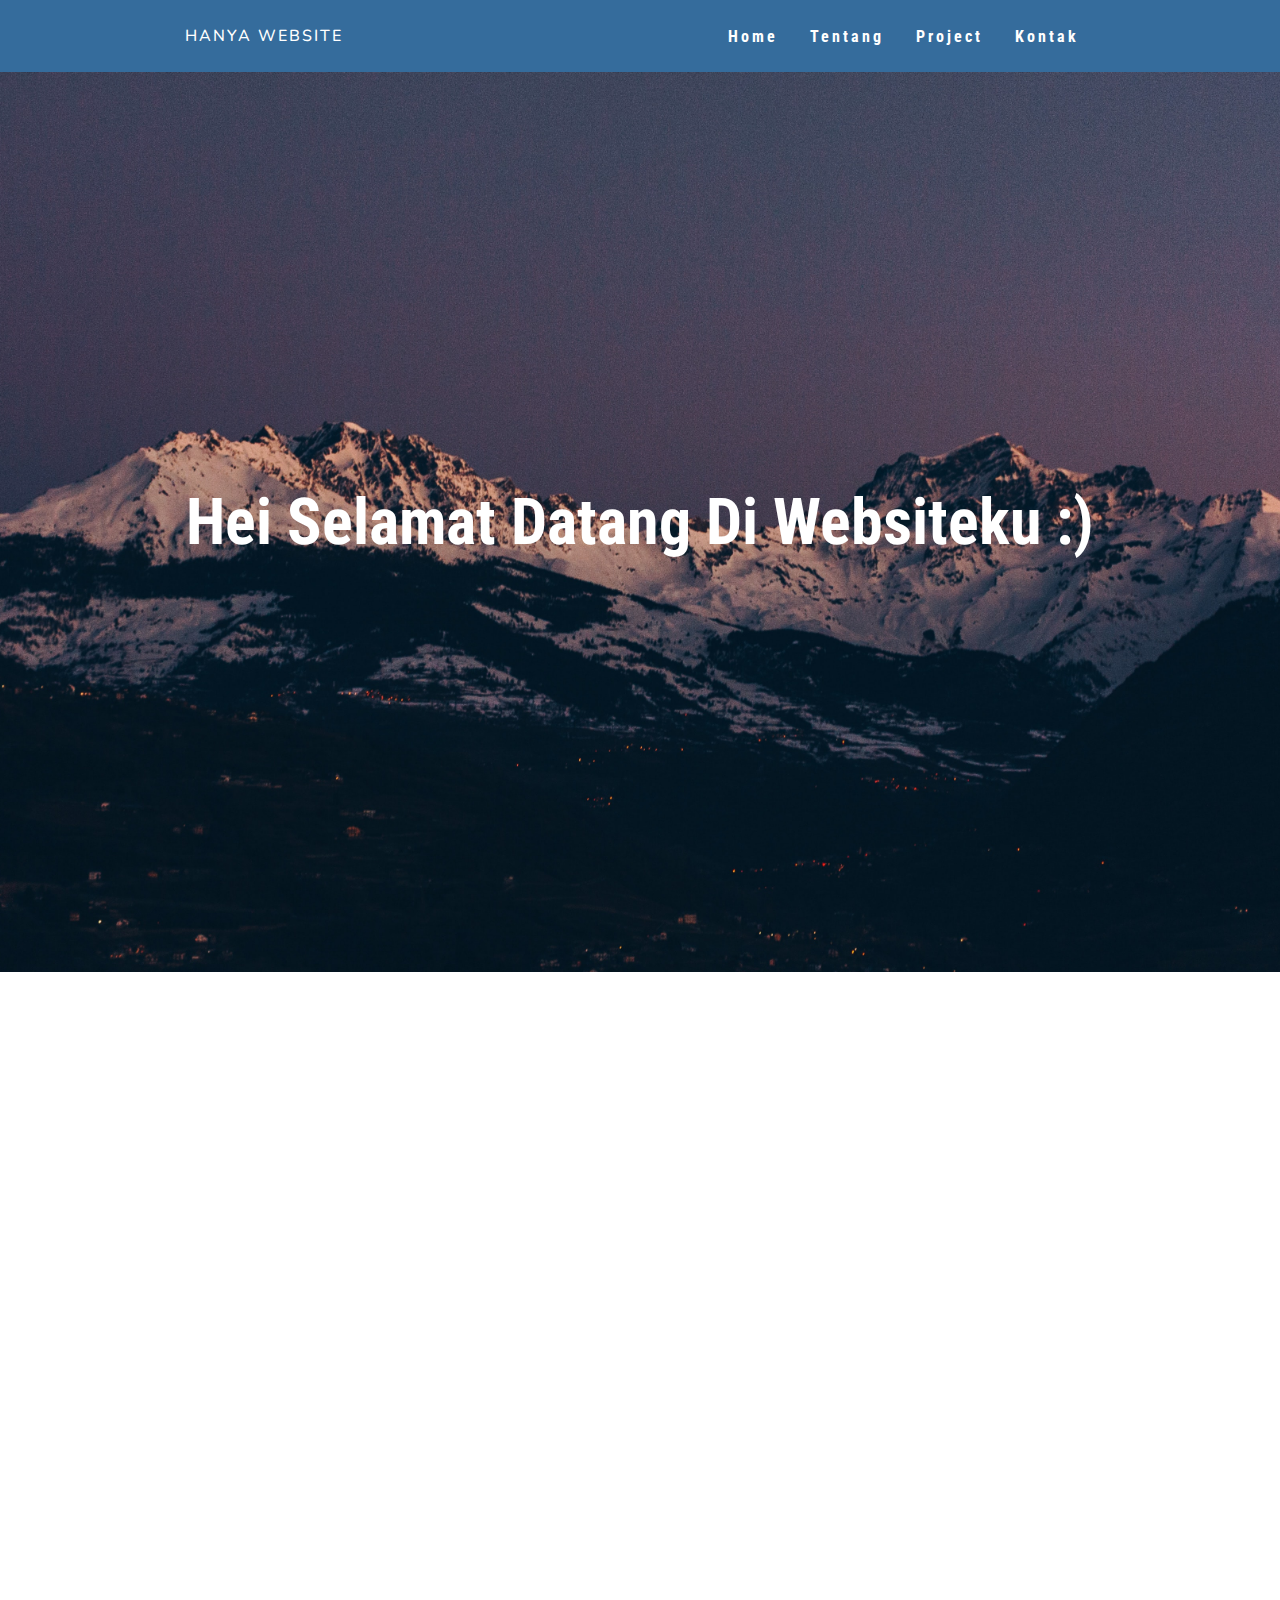
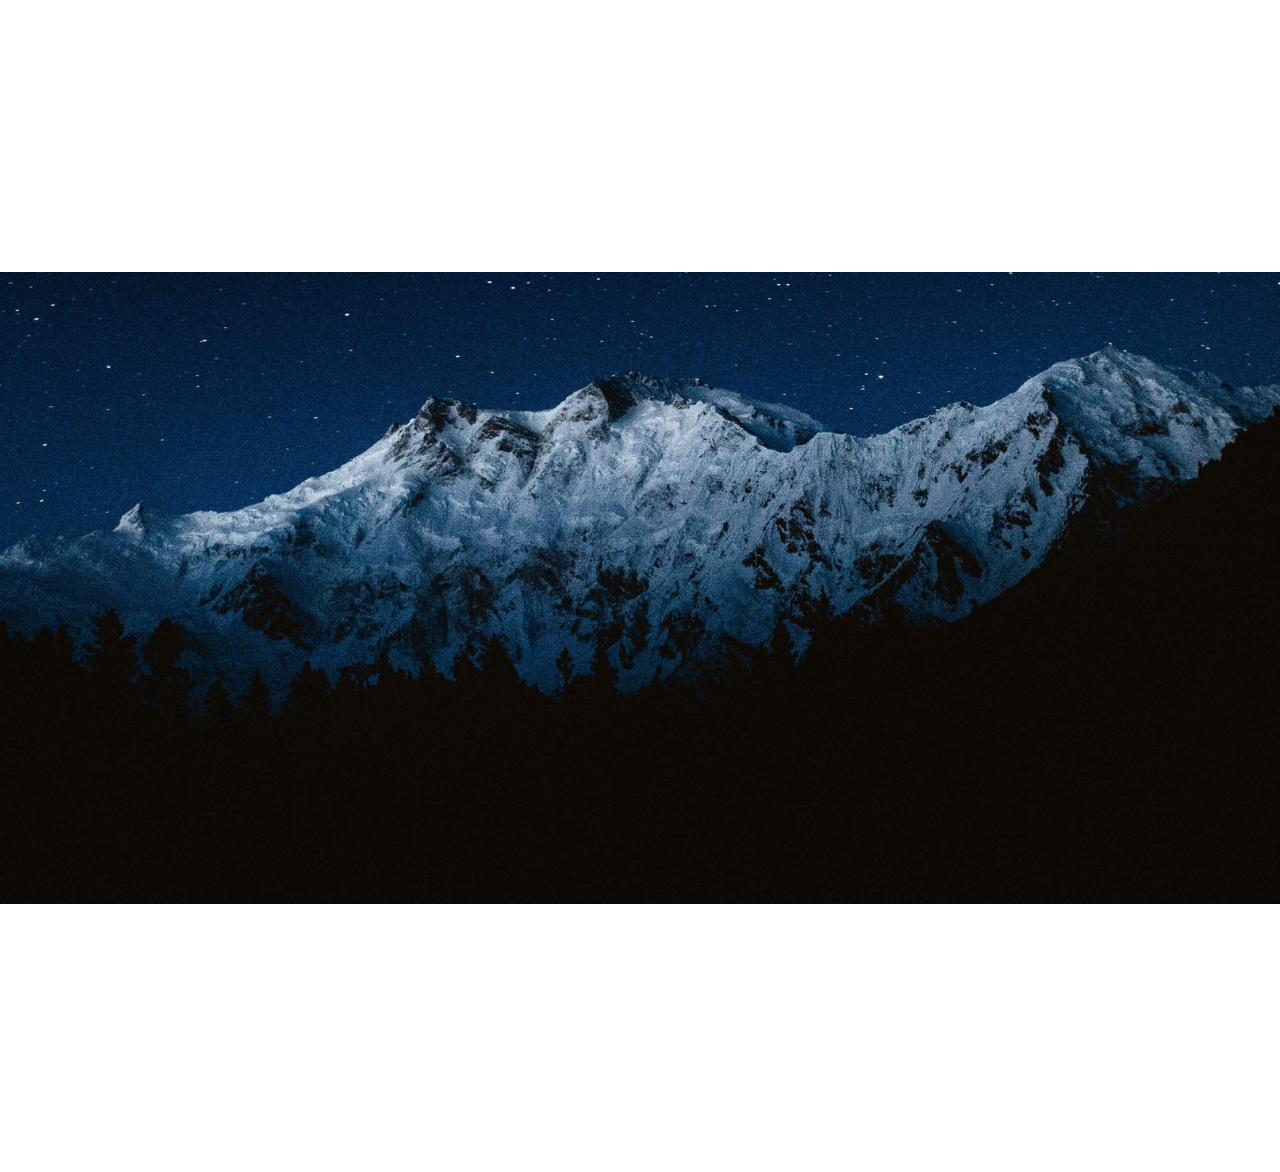
<file: index.html>
<!DOCTYPE html>
<html lang="en">
<link rel="stylesheet" href="css/index-style.css">
<head>
  <meta charset="UTF-8">
  <meta name="viewport" content="width=device-width, initial-scale=1.0">
  <meta http-equiv="X-UA-Compatible" content="ie=edge">
  <title>Website ku</title>
</head>
<body>
<nav>
  <div class="Logo">
    Hanya Website
  </div>
  <ul class="nav-link">
    <li><a href="index.html">Home</a></li>
    <li><a href="tentang.html">Tentang</a></li>
    <li><a href="project.html">Project</a></li>
    <li><a href="kontak.html">Kontak</a></li>
  </ul>
  <div class="burger">
    <div class="line1"></div>
    <div class="line2"></div>
    <div class="line3"></div>
  </div>
 
</nav>
<div class="no-focus">
</div>
<div class="parralax-background">
  <h1 class="animHeader">Hei Selamat Datang Di Websiteku :)</h1>
  <img src="img/gunung.jpg" id="gunung1">
</div>

<div class="content">
  <h2 class="artikelIsi">Hanya Sebuah Website Pribadi dimana saia Menaruh Beberapa Project Didalamnya <br>Masih Belajar</h2>
</div>

<div class="parralax-background">
  <img src="img/gunung2.jpg" id="gunung2">
  <div class="content-wrapper">

    <div class="content-title">
    <h2 class="artikelIsi">Beberapa Bahasa Yg Saia Pelajari :)</h2>
    </div>

    <div class="card-wrapper">

      <div class="card-content">
      <img src="img/CSS.png" alt="">
      </div>

      <div class="card-content">
      <img src="img/javascript.png" alt="">
      </div>
    </div>
   
    <div class="content-title">
      <h2 class="artikelIsi">Mungkin Akan Bertambah Banyak Nanti</h2>
    </div>
  </div>
  
  </div>

</div>
<script src="js/index-code.js"> </script>
<script src="js/navbar.js"></script>
</body>
</html>
</file>
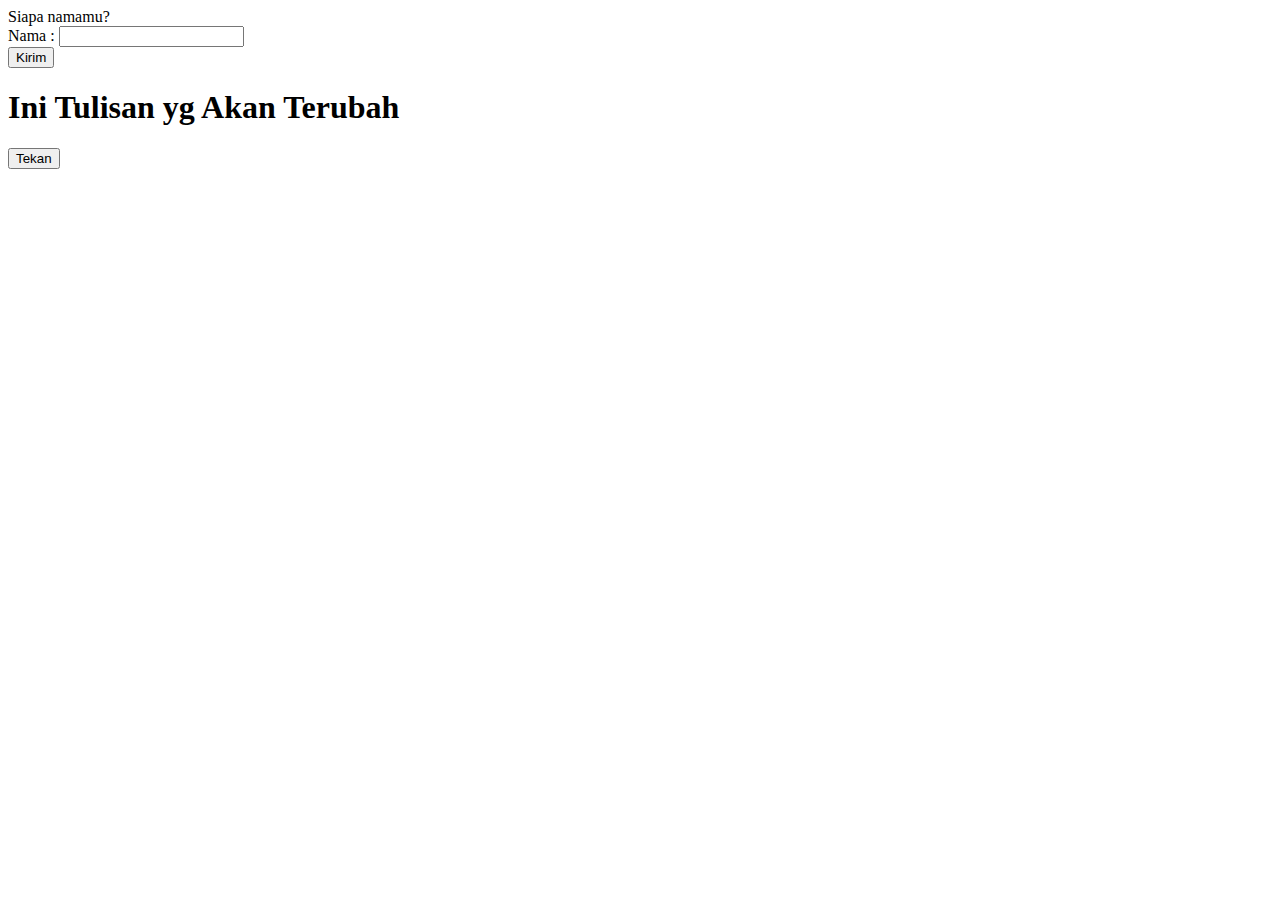
<file: indexjs.html>
<!DOCTYPE html>
<html>
<Title>
Testing
</Title>
<body>
   
    <Label>Siapa namamu?</Label><br>
    Nama : 
    <input type="text" id="myNama"><br>
    <button id="kirim">
Kirim
    </button>

    <h1 id="textMuncul"></h1>

    <h1 id="Ubah1">Ini Tulisan yg Akan Terubah</h1>
    <button id="konfirmasi">Tekan</button>
    
    <script src="kode.js">
    </script>

</body>
</html>
</file>
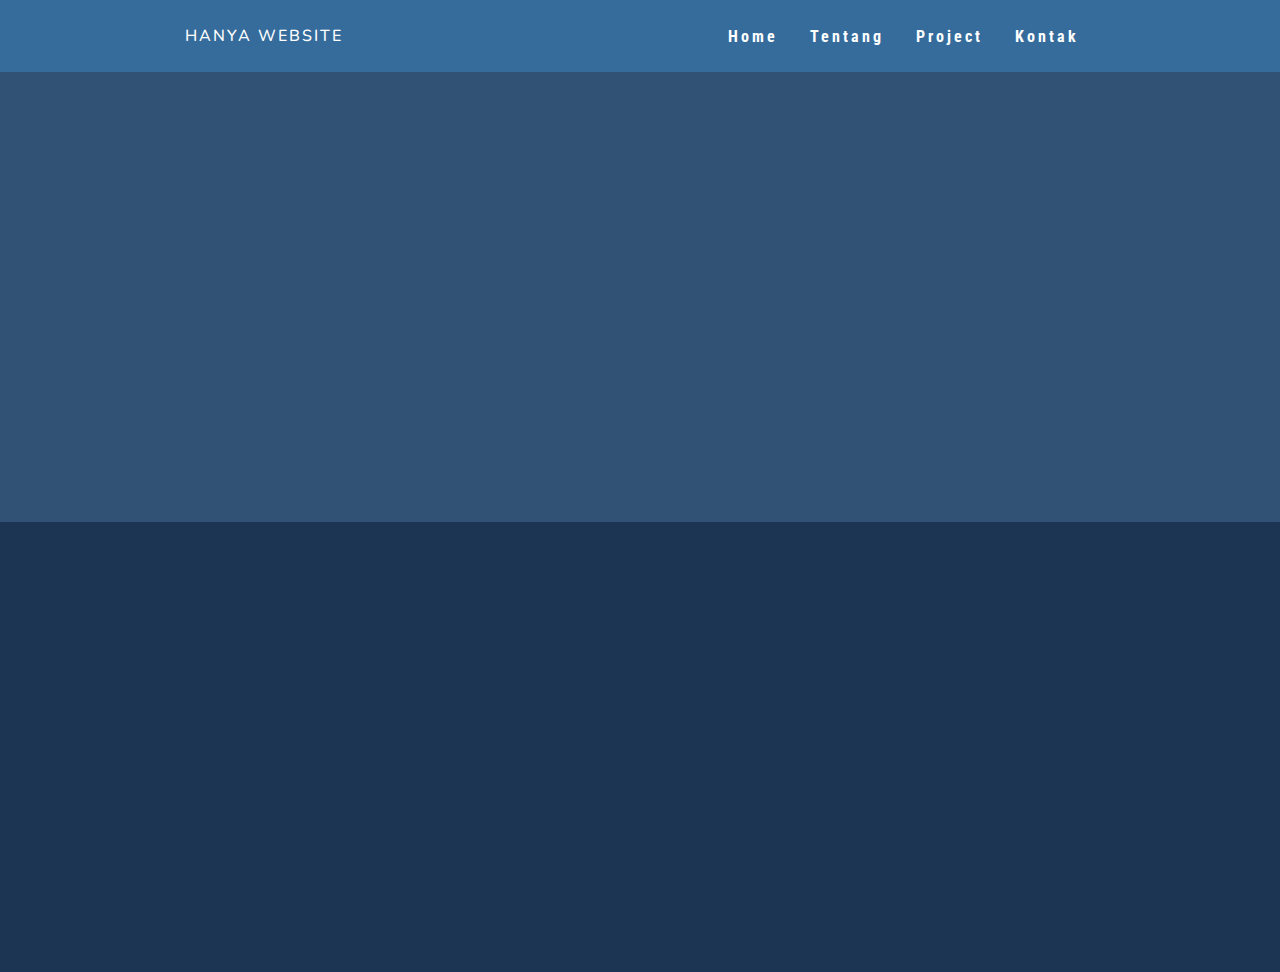
<file: kontak.html>
<!DOCTYPE html>
<html lang="en">
    <link rel="stylesheet" href="css/kontak-style.css">
<head>
    <meta charset="UTF-8">
    <meta http-equiv="X-UA-Compatible" content="IE=edge">
    <meta name="viewport" content="width=device-width, initial-scale=1.0">
    <title>Kontak</title>
</head>
<body>
  <nav>
    <div class="Logo">
      Hanya Website
    </div>
    <ul class="nav-link">
      <li><a href="index.html">Home</a></li>
      <li><a href="tentang.html">Tentang</a></li>
      <li><a href="project.html">Project</a></li>
      <li><a href="kontak.html">Kontak</a></li>
    </ul>
    <div class="burger">
      <div class="line1"></div>
      <div class="line2"></div>
      <div class="line3"></div>
    </div>
   
  </nav>
  <div class="no-focus">
  </div>

<div class="body1">
  <div class="top-bg"></div>
  <div class="bottom-bg">
    
<div class="button-wrapper">
  <a href="https://www.facebook.com/abdwalid112/" class="buttonSM" id="facebook" target="_blank" noopener noreferrer><img src="./img/facebook.jpg" alt="" ></a>
  <a href="https://linkedin.com/in/wall-ed " class="buttonSM" id="linkedin" target="_blank" noopener noreferrer><img src="./img/linkedin.svg" alt=""></a>
  <a href="https://github.com/ShadeRedeye" class="buttonSM" id="github" target="_blank" noopener noreferrer ><img src="./img/github.png" alt=""></a>
</div>

</div>
</div>

</body>
<script src="js/kontak-code.js"></script>
<script src="js/navbar.js"></script>
</html>
</file>
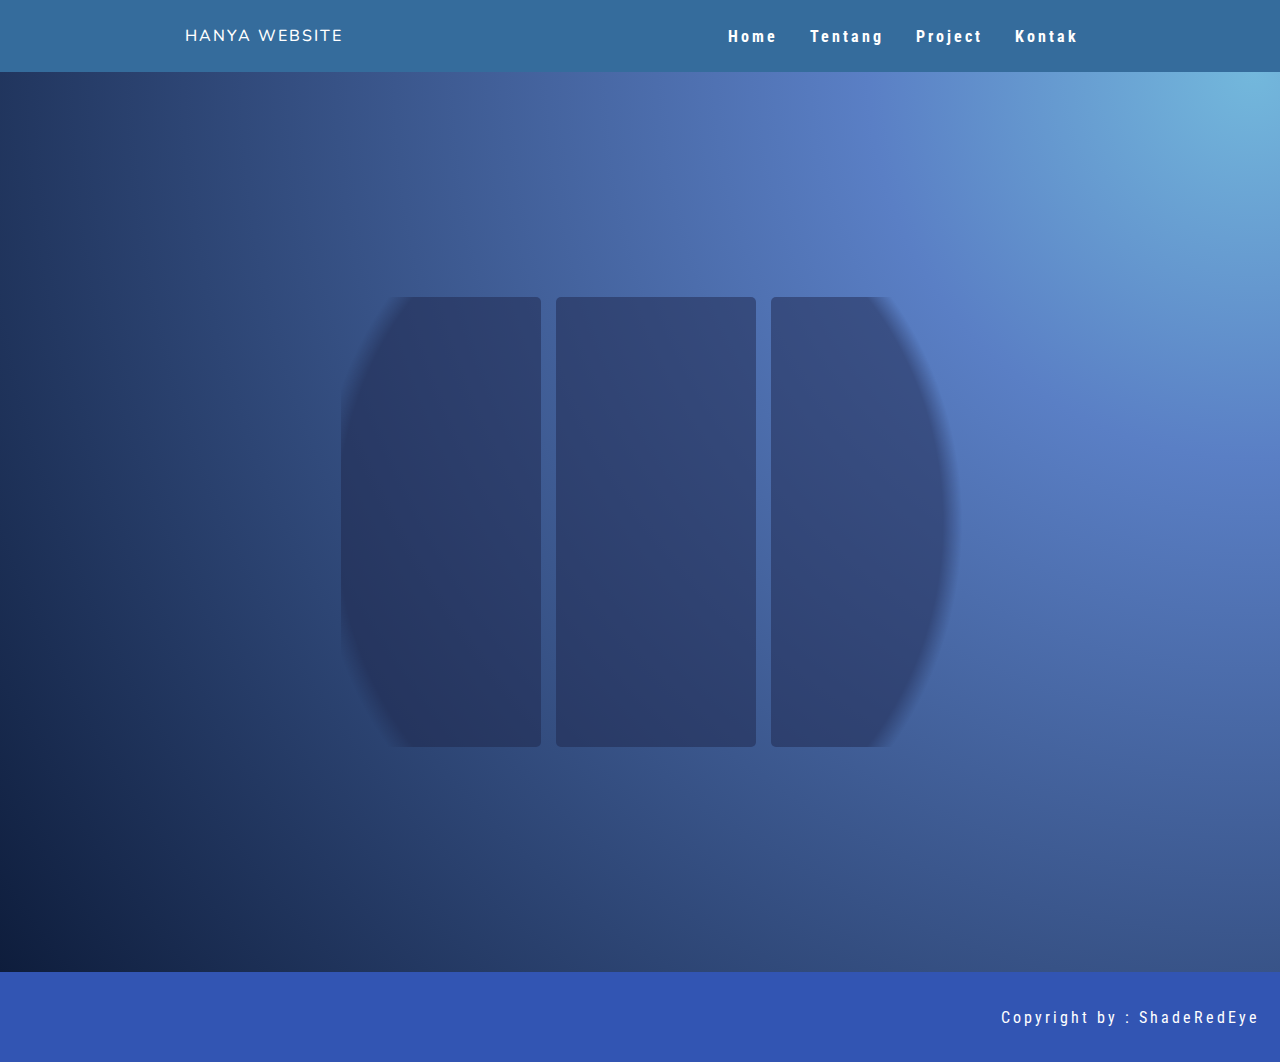
<file: project.html>
<!DOCTYPE html>
<html lang="en">
    <link rel="stylesheet" href="css/project-style.css">
<head>
    <meta charset="UTF-8">
    <meta http-equiv="X-UA-Compatible" content="IE=edge">
    <meta name="viewport" content="width=device-width, initial-scale=1.0">
    <title>Project</title>
</head>

<body>
  <div class="no-focus">
  </div>
  <nav>
    <div class="Logo">
      Hanya Website
    </div>
    <ul class="nav-link">
      <li><a href="index.html">Home</a></li>
      <li><a href="tentang.html">Tentang</a></li>
      <li><a href="project.html">Project</a></li>
      <li><a href="kontak.html">Kontak</a></li>
    </ul>
    <div class="burger">
      <div class="line1"></div>
      <div class="line2"></div>
      <div class="line3"></div>
    </div>

  </nav>


<div class="body1">
  <div class="card-container">

    <div class="card-content">
      <div class="content-isi">
        <h1>Sebuah Project 1</h1>
        <p>"Lorem ipsum dolor sit amet, consectetur adipiscing elit, sed do eiusmod tempor incididunt ut labore et dolore magna aliqua. Ut enim ad minim veniam, quis nostrud exercitation
        </p>
        <button>Lihat!</button>
      </div>
     </div>
     <div class="card-content">
      <div class="content-isi">
        <h1>Sebuah Project 1</h1>
        <p>"Lorem ipsum dolor sit amet, consectetur adipiscing elit, sed do eiusmod tempor incididunt ut labore et dolore magna aliqua. Ut enim ad minim veniam, quis nostrud exercitation
        </p>
        <button>Lihat!</button>
      </div>
     </div>
     <div class="card-content">
      <div class="content-isi">
        <h1>Sebuah Project 1</h1>
        <p>"Lorem ipsum dolor sit amet, consectetur adipiscing elit, sed do eiusmod tempor incididunt ut labore et dolore magna aliqua. Ut enim ad minim veniam, quis nostrud exercitation
        </p>
        <button>Lihat!</button>
      </div>
     </div>
     <div class="card-content">
      <div class="content-isi">
        <h1>Sebuah Project 1</h1>
        <p>"Lorem ipsum dolor sit amet, consectetur adipiscing elit, sed do eiusmod tempor incididunt ut labore et dolore magna aliqua. Ut enim ad minim veniam, quis nostrud exercitation
        </p>
        <button>Lihat!</button>
      </div>
     </div>
     <div class="card-content">
      <div class="content-isi">
        <h1>Sebuah Project 1</h1>
        <p>"Lorem ipsum dolor sit amet, consectetur adipiscing elit, sed do eiusmod tempor incididunt ut labore et dolore magna aliqua. Ut enim ad minim veniam, quis nostrud exercitation
        </p>
        <button>Lihat!</button>
      </div>
     </div>


   </div>
</div>

<div class="body2">
  <div class="footer">Copyright by : ShadeRedEye</div>
</div>


</body>

<script src="js/project-code.js"></script>
<script src="js/navbar.js"></script>

</html>
</file>
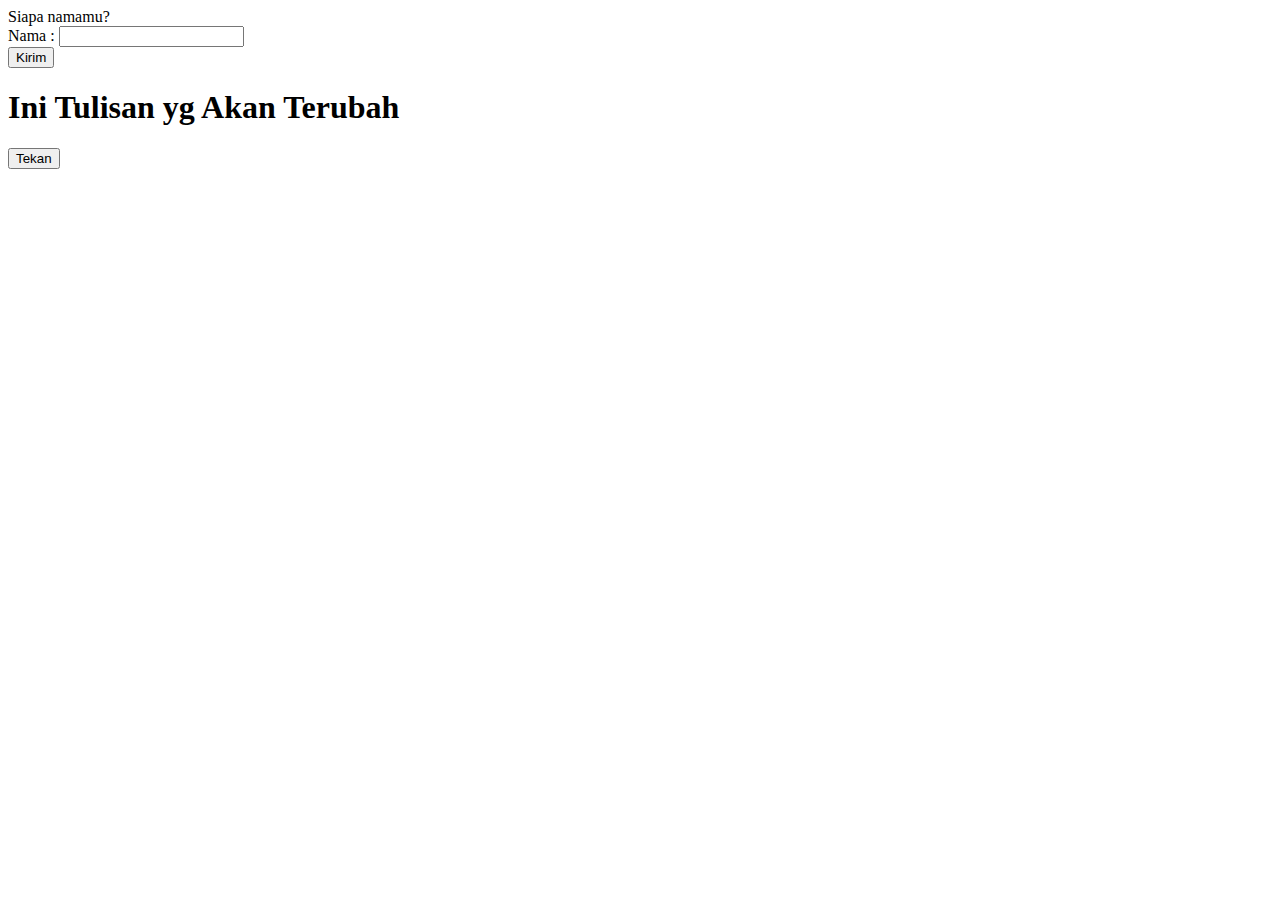
<file: tutorialthing.html>
<!DOCTYPE html>
<html>
<Title>
Testing
</Title>
<body>
   
    <Label>Siapa namamu?</Label><br>
    Nama : 
    <input type="text" id="myNama"><br>
    <button id="kirim">
Kirim
    </button>

    <h1 id="textMuncul"></h1>

    <h1 id="Ubah1">Ini Tulisan yg Akan Terubah</h1>
    <button id="konfirmasi">Tekan</button>
    
    <script src="js/kode-tutor.js">
    </script>

</body>
</html>
</file>
<file: css/index-style.css>
@import url('https://fonts.googleapis.com/css2?family=Roboto+Condensed&display=swap');
@import url('https://fonts.googleapis.com/css2?family=Nunito:wght@200&display=swap');
@import url('navbar.css');
:root{
  font-family: 'Roboto Condensed', sans-serif;
}

*{  
  margin: 0;
  padding: 0;
  box-sizing: border-box;
}

 ::-webkit-scrollbar {
   width:0px;
 }

body{
  overflow-x: hidden;
  overflow-y: visible;
}

h1 {
  font-size: 4em;
  color: hsl(0, 0%, 100%);
}


.parralax-background {
  position: relative;
  width: 100%;
  height: 100vh;
  overflow: hidden;
  display: flex;
  justify-content: center;
  align-items: center;
}

.content {
  position: relative;
  width: 100%;
  height: 100vh;
  overflow: hidden;
  display: flex;
  justify-content: center;
  align-items: center;
  z-index: 1;
  text-align: center;
}

.parralax-background img {
  position: absolute;
  top: 0;
  bottom: 0;
  width: 100%;
  height: 100%;
  object-fit: cover;
  pointer-events: none;
  z-index: -1;
}

.parralax-background > h1 {
  margin: 20px;
  text-align: center;
}

#gunung1 {
  transform: scale(1.5) translateX(-20px) translateY(50px);
}

#gunung2 {
  transform: scale(1.4) translateX(-20px) translateY(-320px);
}

.artikelIsi{
  opacity: 0;
}

.teksMuncul{
  animation: teksMuncul 1s ease forwards;
}

@keyframes teksMuncul {
  from{
    opacity: 0%;
    transform: translateY(20px);
  }
  to {
    opacity: 100%;
  }
}

@keyframes teksHilang {
  from{
    opacity: 100%;
  }
  to {
    opacity: 0%;
    transform: translateY(20px);
  }
}
.content-wrapper{
  width: 90%;
  height: 90vh;
  display: flex;
  flex-direction: column;
  align-items: center;
  justify-content: center;
}

.content-wrapper > .content-title {
  height: 20vh;
  text-align: center;
  width: 100%;
  display: flex;
  align-items: center;
  justify-content: center;
}

.card-wrapper {
  height: 80vh;
  width: 100%;
  display: flex;
  flex-direction: row;
  gap: 20px;
  justify-content: center;
}

.card-content {
  position: relative;
  width: 30%;
  height: 75vh;
  display: flex;
  justify-content: center;
  align-items: center;
  opacity: 0;
}

@keyframes cardHilang {
  from{
    opacity: 1;
    
  }
  to{
    opacity: 0;
  }
}


@keyframes cardMuncul {
  from{
    opacity: 0;
    transform: translateY(20px);
  }
  to{
    opacity: 1;
  }
}

.card-content img{
  position: relative;
  height: 200px;
  width: 200px;
  z-index: 1;
  object-fit: contain;
}

.card-content > img::hover{
  height: 220px;
  width: 220px;
}
.content h2 {
  letter-spacing: 3px;
  color: rgb(19, 55, 70);
}
.content-title > h2 {
  
  font-family: 'Nunito', sans-serif;
  color: hsl(0, 0%, 100%);
}

@media screen and (max-width:768px) {
.card-wrapper{
  flex-direction: column;
  justify-content: center;
  align-items: center;
}

}

.animHeader{
  animation: teksMuncul 2s ease forwards;
}
</file>
<file: css/kontak-style.css>
@import url('./navbar.css');
@import url('https://fonts.googleapis.com/css2?family=Roboto+Condensed&display=swap');
@import url('https://fonts.googleapis.com/css2?family=Nunito:wght@200&display=swap');

*{
    margin: 0;
    padding: 0;
    box-sizing: border-box;
}

.body1{
    position: relative;
    height: 100vh;
    width: 100%;
    display: flex;
    flex-direction: column;
}

.top-bg{
    height: 50%;
    width: 100%;
    background-color: rgb(50, 82, 117);
}

.bottom-bg{
    height: 50%;
    width: 100%;
    background-color: rgb(28, 53, 82);
    display: flex;
    justify-content: center;
}

.button-wrapper{
    height: 20vh;
    width: 350px;
    display: flex;
    justify-content: center;
    align-items: center;
    transform: translateY(-60px);
    gap:2vw
}

.buttonSM{
    position: relative;
    border-radius: 100%;
    height: 100px;
    width: 100px;
    background-color: rgb(50, 82, 117);
    display: flex;
    justify-content: center;
    align-items: center;
    overflow: hidden;
    transition: 0.5s ease;
    opacity: 0;
    transform: translateY(60px);
}


#facebook img{
    height: 100px;
    width: 100px;
    filter: invert();
}

#linkedin img{
    height: 50px;
    width: 50px;
    filter: invert();
}

#github img{
    height: 65px;
    width: 65px;
    filter: invert();
    transform: translateY(5px);
}

#facebook{
    background-color: rgb(34, 65, 240);
}

#linkedin{
    background-color: rgb(251, 208, 63);
}

#github{
    background-color:  rgb(31, 209, 61);
}

#facebook:hover,#linkedin:hover,#github:hover{
    filter: brightness(0.5);
    transition: 0.5s ease;
}

@keyframes buttonReveal {
    0%{
        opacity: 0;
        transform: translateY(60px);
    }
    60%{
        transform: translateY(-20px);
    }
    85%{
        
        transform: translateY(10px);
    }
    100%{
        opacity: 1;
        transform: translateY(0);
    }
}
</file>
<file: css/project-style.css>
@import url('https://fonts.googleapis.com/css2?family=Roboto+Condensed&display=swap');
@import url('https://fonts.googleapis.com/css2?family=Nunito:wght@200&display=swap');
@import url('navbar.css');

::-webkit-scrollbar{
    width: 0px;
}
*{
    margin: 0;
    padding: 0;
    box-sizing: border-box;
}

body {
    position: relative;
    overflow-y: scroll;
}

.body1{
    width: 100%;
    height: 100vh;
    background:radial-gradient(circle at 98% 0%, rgba(115, 184, 220, 1) 0%, rgba(90, 127, 197, 1) 25%, rgba(14, 29, 60, 1) 100%);
    display: flex;
    justify-content: center;
    align-items: center;
}



.body2 {
    width: 100%;
    height: 10vh;
    background-color: hsl(224, 56%, 45%);
    display: flex;
    align-items: center;
    justify-content: right;
    padding: 20px;
}
.footer {
    color: white;
    font-family: 'Roboto Condensed';
    letter-spacing: 3px;
}
.card-container{
    position: relative;
    height: 80vh;
    width: 53vw;
    display: flex;
    overflow:hidden;
    align-items: center;
    flex-direction: row;
    padding: 200px;
    gap: 15px;
    scroll-behavior: smooth;  
    -webkit-mask-image: radial-gradient(ellipse 98% 1000% at 50% 50%, black 47%, transparent 50%);
    mask-image: radial-gradient(ellipse 95% 100% at 50% 50%, black 47%, transparent 50%);
  }


.card-content{
    min-width: 200px;
    height: 50vh;
    background-color: rgb(30, 38, 75);
    border-radius: 5px;
    display: flex;
    justify-content: center;
    align-items: center;
    transition: 1.5s ease;
    opacity: 0.5;
    z-index: 0;
}

.card-click {
    background-color: rgb(109, 143, 189);
    min-width: 300px;
    transform: scale(1.2) translateX(-75px);
    opacity: 1;
    z-index: 1;
}

.content-isi{
    height: 100%;
    width: 75%;
    background-color: rgb(184, 23, 50);
    z-index: 1;
    transform: translateX(350px);
    position: relative;
    justify-content: center;
    align-items: flex-start;
    display: flex;
    opacity: 0;
    flex-direction: column;
    padding: 20px;
}

.content-isi-reveal{
    animation: contentReveal 1s ease forwards;
}

.content-isi-hidden{
    animation: contentHidden 1s ease forwards;
}


@keyframes contentReveal {
    from{
    opacity: 0;
    transform: translateX(350px);
    }
    to{
    opacity: 1;
    transform: translateX(200px);
    }
}


@keyframes contentHidden {
    from{
    opacity: 1;
    transform: translateX(150px);
    }
    to{
        
    opacity: 0;
    transform: translateX(350px);
    }
}

.content-isi::before{
    content: '';
    position: absolute;
    left: 0;
    height: 100%;
    width: 100%;  
    background-color: inherit;
    clip-path: polygon(55% 0, 100% 0%, 100% 100%, 54% 100%, 29% 50%);
    transform: translate(-160px);
    z-index: 0;
}

.content-isi h1,p,button{
    z-index: 3;
    color: rgb(226, 226, 226);
}

.content-isi h1{
    padding-bottom: 8px;
    font-family: 'Roboto Condensed';
    font-size: 1.5em;
}

.content-isi p {
    padding-bottom: 10px;
}


@media screen and (max-width:768px){ 

body{
    overflow-x: hidden;
}
    .card-click {
        min-width: 300px;
        transform: scale(1.2) translateY(-55px);
        opacity: 1;
        z-index: 1;
    }

    .body1{
        height: 200vh;
    }

    .card-container{
        height: 200vh;
        padding: 85px;
        -webkit-mask-image: radial-gradient(ellipse 100% 1000% at 50% 50%, black 40%, transparent 60%);
        mask-image: radial-gradient(ellipse 100% 100% at 50% 50%, black 40%, transparent 60%);

    }

    .card-content{
        min-width: 200px;
        height: 40%;
    }

    @keyframes contentReveal {
        from{
        opacity: 0;
        transform: translateY(350px);
        }
        to{
        opacity: 1;
        transform: translateY(150px);
        }
    }
    
    @keyframes contentHidden {
        from{
            opacity: 1;
           
            transform: translateY(150px);
            }
            to{
            opacity: 0;
            transform: translateY(350px);
            }
    }

    .content-isi::before{
        content: '';
        position: absolute;
        left: 0;
        height: 100%;
        width: 100%;  
        background-color: inherit;
        clip-path: polygon(0 100%, 0 80%, 50% 55%, 100% 80%, 100% 100%);
        pointer-events: none;
        transform: translateY(-200px);
        z-index: 0;
    }

    .content-isi{
        height: 60%;
        width: 100%;
        background-color: rgb(184, 23, 50);
        z-index: 1;
        transform: translateX(350px);
        position: relative;
        justify-content: center;
        align-items: center;
        display: flex;
        opacity: 0;
    }
    .content-isi h1{
        text-align: center;
        font-size: 1.2em;
    }

    .content-isi p {
        overflow-y: scroll;
        padding-bottom: 10px;
    }

    .content-isi button{
        transform: translateY(8px);
    }
 }
    
   .content-isi button{
       padding: 2px;
       width: 60px;
       color: rgb(170, 49, 69);
       font-family: 'Nunito';
       font-weight: bold;
       letter-spacing: 2px;
       transition: 0.3s ease;
        border: 0;
   }

   .content-isi button:hover{
    color: rgb(255, 255, 255);
    background-color: rgb(170, 49, 69);
}
</file>
